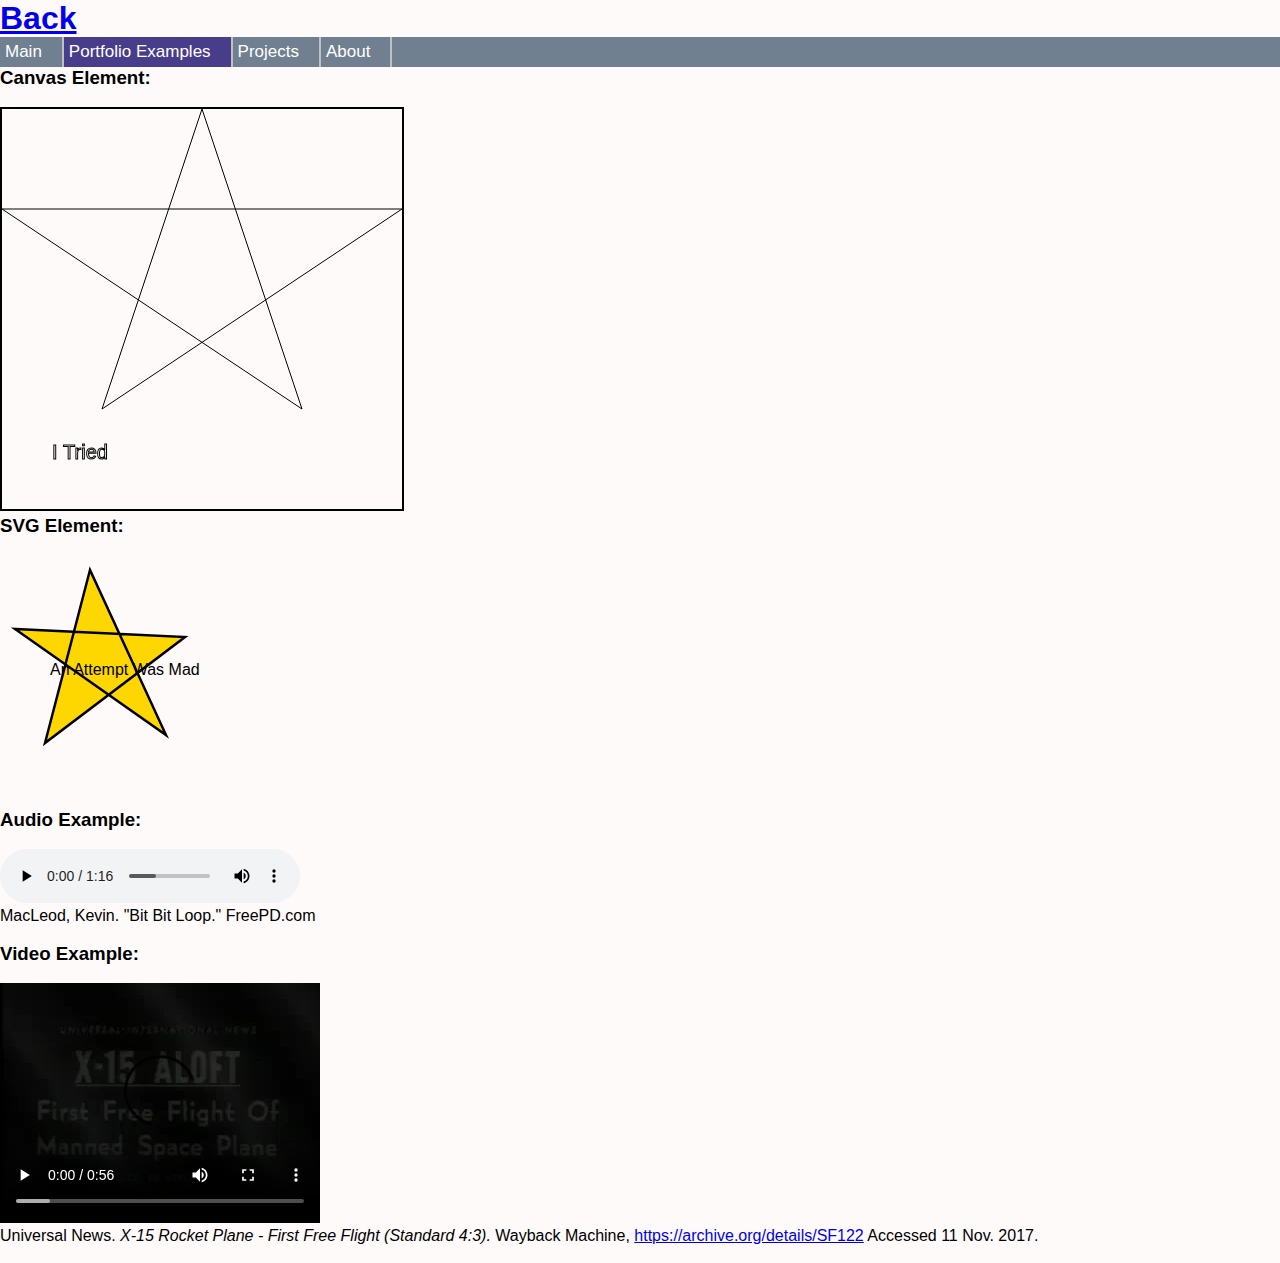
<file: oldSite/graphicsMedia.html>
<!DOCTYPE html>

<html lang = "en">

    <head>

	<meta charset="UTF-8">

<!-- page title -->

        <title>Graphics & Media</title>

<!-- css link, try to keep same file across site -->

        <link rel="stylesheet" href="style.css">

    </head>

    <body>
	
<!-- What to display above the nav bar -->

		<header>
			<h1><a href = '../school.html'>Back</a></h1>
		</header>
		
<!-- Nav Bar (make sure to class the active page) -->
		
		<nav>
			<ul>
				<li>
					<a href='#'>
						Main
					</a>
				</li>
				<li class='dropdown'>
					<a href='#' class='dropParent active'>
						Portfolio Examples
					</a>
					<div class='dropChild'>
						<a href='#'>
							CSS & HTML
						</a>
						<a href='#'>
							Javascript
						</a>
						<a href='#' class='active'>
							Graphics & Media
						</a>
					</div>
				</li>
				<li>
					<a href='#'>
						Projects
					</a>
				</li>
				<li class='dropdown'>
					<a href='#'>
						About
					</a>
				</li>
			</ul>
		</nav>
		
<!-- Page Content -->

		
		
		<h3>Canvas Element:</h3><br>
		
		<canvas id='canvasTest' width='400' height='400' style='border:2px solid black;'>
		Yer browser doesn't support canvas elements
		</canvas>
				
		<script>
			var canvas = document.getElementById("canvasTest");
			var canvasPen = canvas.getContext('2d');
			canvasPen.moveTo(200,0);
			canvasPen.lineTo(300,300);
			canvasPen.lineTo(0,100);
			canvasPen.lineTo(400,100);
			canvasPen.lineTo(100,300);
			canvasPen.lineTo(200,0);
			canvasPen.stroke();
			
			canvasPen.font = '20px \"Comic Sans MS\", cursive, sans-serif';
			canvasPen.strokeText("I Tried",50,350);
			
		</script>
		<br>
		
		<h3>SVG Element:</h3><br>
		
		<svg width="200" height="250">
			<polygon points="90,15 45,188 185,82 15,74 166,180" style="fill:gold;stroke:black;stroke-width:2.5;sfill-rule:evenodd;"/>
			<text fill='#000000" font-size='40' font-family='\'Comic Sans MS\'' x='50' y='120'>An Attempt Was Made</text>
		</svg>
		<br>
		
		<h3>Audio Example:</h3><br>
		
		<audio src='Bit_Bit_Loop.mp3' controls>
		<samp>Audio unavailable</samp>
		</audio>
		
		<p>MacLeod, Kevin. "Bit Bit Loop." FreePD.com</p><br>
		
		<h3>Video Example:</h3><br>
		<video src='x-15footage.mp4' controls>
		<samp>Video unavailable</samp>
		</video>
		
		<p>Universal News. <cite>X-15 Rocket Plane - First Free Flight (Standard 4:3).</cite>
		Wayback Machine,
		<a href='https://archive.org/details/SF122'>https://archive.org/details/SF122</a>
		Accessed 11 Nov. 2017.</p><br>
		
<!-- Bottom of page -->
		
		<footer>
		
		</footer>
		
    </body>

</html>
</file>
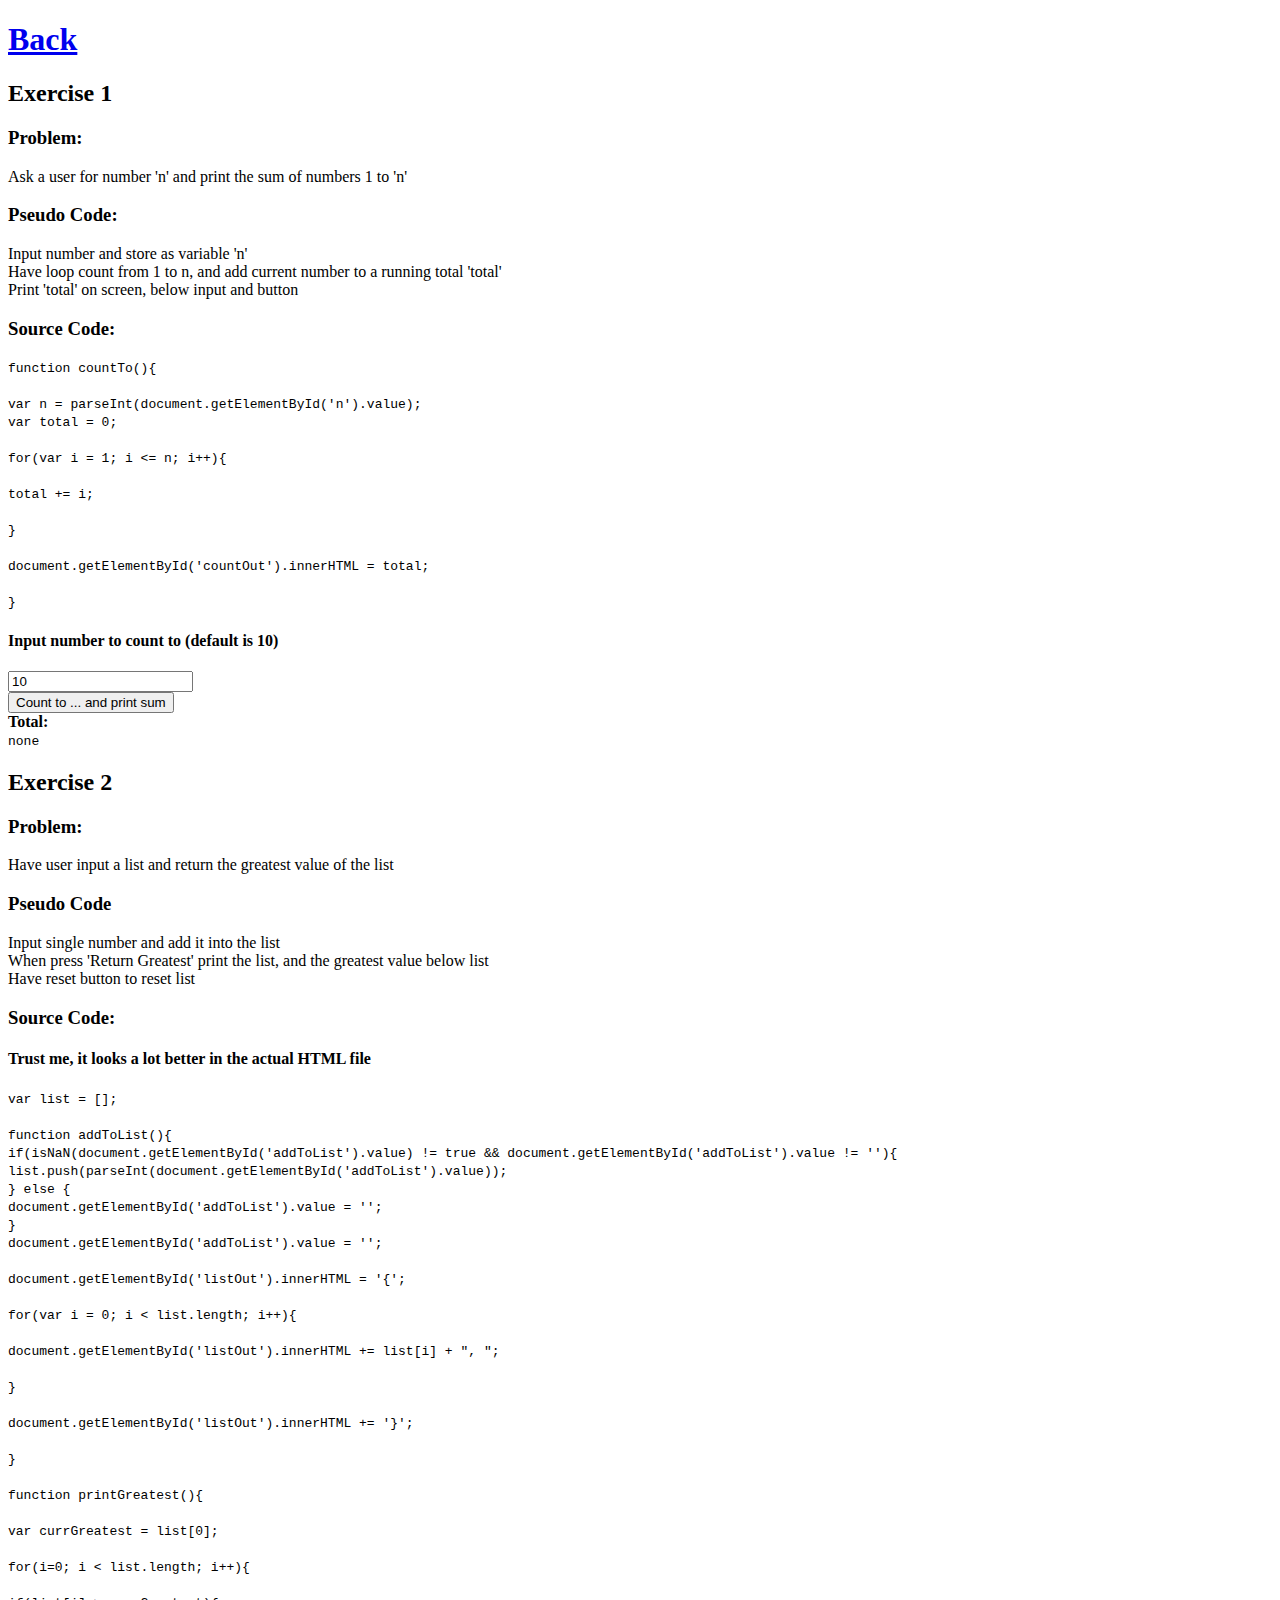
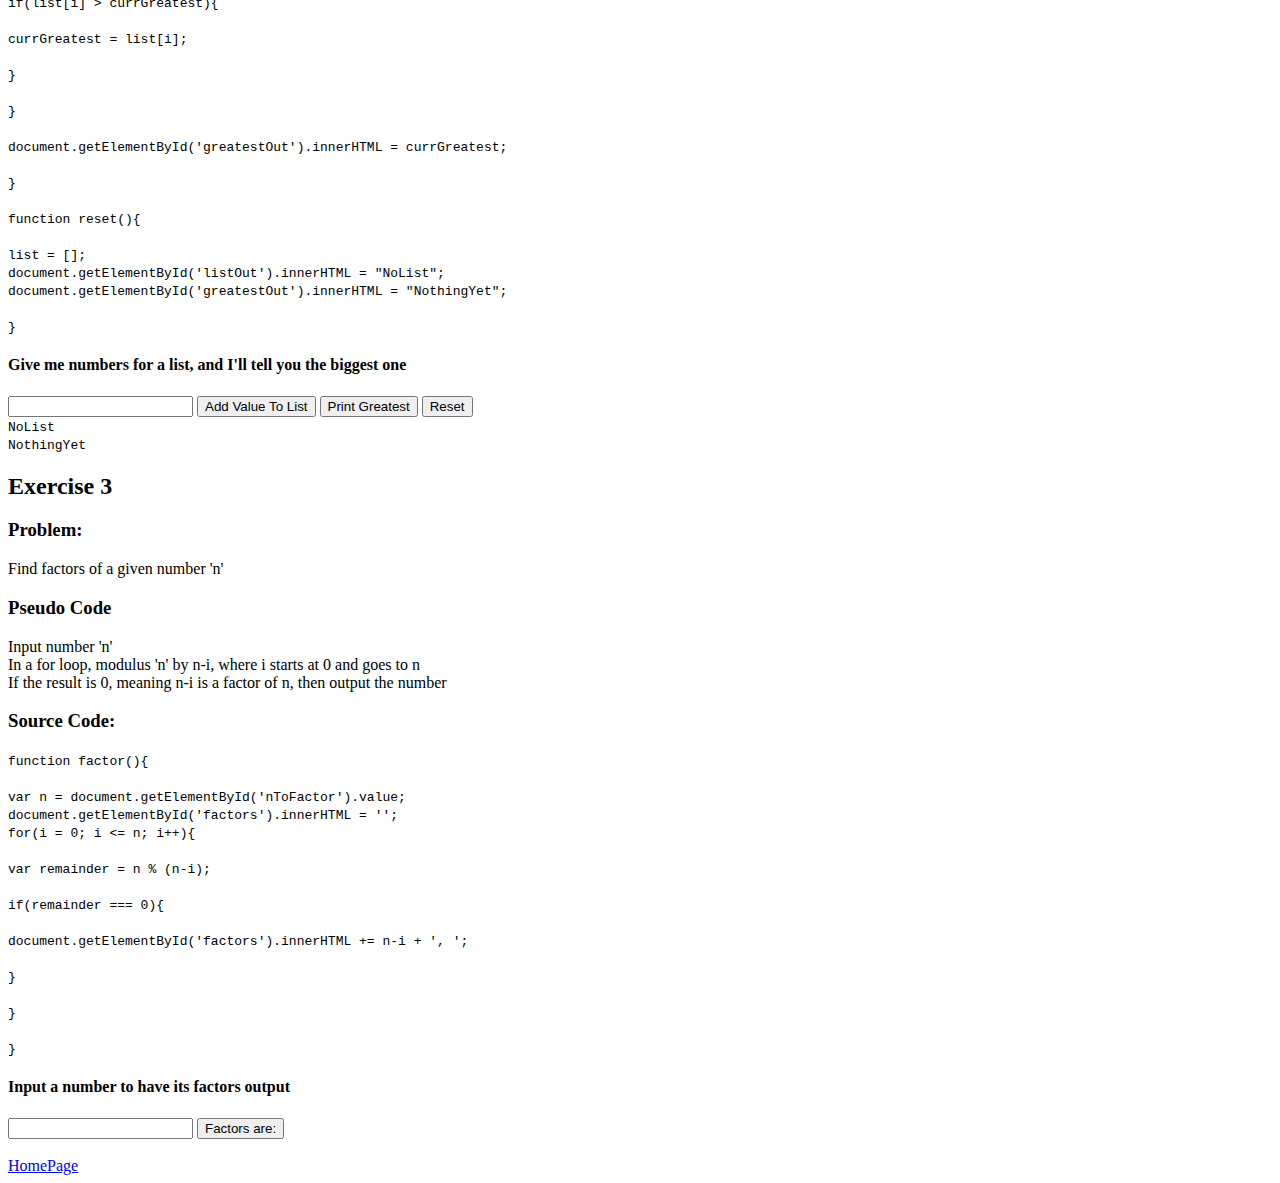
<file: oldSite/javascriptexamples.html>
<!DOCTYPE html>

<html>
	<head>
		<!-- <link rel='stylesheet' href='style.css'> -->
		<meta charset="UTF-8">
		<title>JS Examples</title>
	</head>

	<body>
		
		<h1><a href = '../school.html'>Back</a></h1>
	
		<div id='ex1'>
		
			<h2>Exercise 1</h2>
			
			<h3>Problem:</h3>
			
			<p>Ask a user for number 'n' and print the sum of numbers 1 to 'n'</p>
			
			<h3>Pseudo Code:</h3>
			<p>
				Input number and store as variable 'n'<br>
				Have loop count from 1 to n, and add current number to a running total 'total'<br>
				Print 'total' on screen, below input and button
			</p>
			
			<h3>Source Code:</h3>
			
			<code>
				function countTo(){<br>
						<br>
						var n = parseInt(document.getElementById('n').value);<br>
						var total = 0;<br>
						<br>
						for(var i = 1; i <= n; i++){<br>
							<br>
							total += i;<br>
							<br>
						}<br>
						<br>
						document.getElementById('countOut').innerHTML = total;<br>
						<br>
				}
			</code>
			
			<h4>Input number to count to (default is 10)</h4>
			
			<input type='text' id='n' value='10'>
			<br>
			
			<button onclick='countTo()'>Count to ... and print sum</button>
			<br>
			
			<b>Total:</b>
			<br>
			
			<samp id='countOut'>none</samp>
			
			<script>
				
				function countTo(){
					
					var n = parseInt(document.getElementById('n').value);
					var total = 0;
					
					for(var i = 1; i <= n; i++){
						
						total += i;
						
					}
					
					document.getElementById('countOut').innerHTML = total;
					
				}
				
			</script>
		</div>
		
		<div id='ex2'>
			
			<h2>Exercise 2</h2>
			
			<h3>Problem:</h3>
			
			<p>Have user input a list and return the greatest value of the list</p>
			
			<h3>Pseudo Code</h3>
			<p>
				Input single number and add it into the list<br>
				When press 'Return Greatest' print the list, and the greatest value below list<br>
				Have reset button to reset list<br>
			</p>
			
			<h3>Source Code:</h3>
			<h4>Trust me, it looks a lot better in the actual HTML file</h4>
			<code>
				var list = [];<br> 
				<br> 
				function addToList(){<br> 
					if(isNaN(document.getElementById('addToList').value) != true && document.getElementById('addToList').value != ''){<br> 
						list.push(parseInt(document.getElementById('addToList').value));<br> 
					} else {<br> 
						document.getElementById('addToList').value = '';<br> 
					}<br> 
					document.getElementById('addToList').value = '';<br> 
					<br> 
					document.getElementById('listOut').innerHTML = '{';<br> 
					<br> 
					for(var i = 0; i < list.length; i++){<br> 
						<br> 
						document.getElementById('listOut').innerHTML += list[i] + ", ";<br> 
						<br> 
					}<br> 
					<br> 
					document.getElementById('listOut').innerHTML += '}';<br> 
					<br> 
				}<br> 
				<br> 
				function printGreatest(){<br> 
					<br> 
					var currGreatest = list[0];<br> 
					<br> 
					for(i=0; i < list.length; i++){<br> 
					<br> 
						if(list[i] > currGreatest){<br> 
						<br> 
							currGreatest = list[i];<br> 
						<br> 
						}<br> 
				<br> 
					}<br> 
					<br> 
					document.getElementById('greatestOut').innerHTML = currGreatest;<br> 
					<br> 
				}<br> 
				<br> 
				function reset(){<br> 
				<br> 
					list = [];<br> 
					document.getElementById('listOut').innerHTML = "NoList";<br> 
					document.getElementById('greatestOut').innerHTML = "NothingYet";<br> 
				<br> 
				}<br> 
			</code>
			
			<h4>Give me numbers for a list, and I'll tell you the biggest one</h4>
			
			<input type='text' id='addToList' value=''>
			<button onclick='addToList()'>Add Value To List</button>
			<button onclick='printGreatest()'>Print Greatest</button>
			<button onClick='reset()'>Reset</button>
			<br>
			
			<samp id='listOut'>NoList</samp><br>
			<samp id='greatestOut'>NothingYet</samp>
			
			<script>
			
				var list = [];
				
				function addToList(){
					if(isNaN(document.getElementById('addToList').value) != true && document.getElementById('addToList').value != ''){
						list.push(parseInt(document.getElementById('addToList').value));
					} else {
						document.getElementById('addToList').value = '';
					}
					document.getElementById('addToList').value = '';
					
					document.getElementById('listOut').innerHTML = '{';
					
					for(var i = 0; i < list.length; i++){
						
						document.getElementById('listOut').innerHTML += list[i] + ", ";
						
					}
					
					document.getElementById('listOut').innerHTML += '}';
					
				}
				
				function printGreatest(){
					
					var currGreatest = list[0];
					
					for(i=0; i < list.length; i++){
					
						if(list[i] > currGreatest){
						
							currGreatest = list[i];
						
						}
				
					}
					
					document.getElementById('greatestOut').innerHTML = currGreatest;
					
				}
				
				function reset(){
				
					list = [];
					document.getElementById('listOut').innerHTML = "NoList";
					document.getElementById('greatestOut').innerHTML = "NothingYet";
				
				}
			
			</script>
		</div>
		
		<div id='ex3'>
		
			<h2>Exercise 3</h2>
			
			<h3>Problem:</h3>
			
			<p>Find factors of a given number 'n'</p>
			
			<h3>Pseudo Code</h3>
			<p>
				Input number 'n'<br>
				In a for loop, modulus 'n' by n-i, where i starts at 0 and goes to n<br>
				If the result is 0, meaning n-i is a factor of n, then output the number<br>
			</p>
			
			<h3>Source Code:</h3>
			<code>
				function factor(){<br> 
				<br> 
					var n = document.getElementById('nToFactor').value;<br> 
					document.getElementById('factors').innerHTML = '';<br> 
					for(i = 0; i <= n; i++){<br> 
					<br> 
						var remainder = n % (n-i);<br> 
						<br> 
						if(remainder === 0){<br> 
							<br> 
							document.getElementById('factors').innerHTML += n-i + ', ';<br> 
							<br> 
						}<br> 
					<br> 
					}<br> 
				<br> 
				}<br> 
			</code>
			
			<h4>Input a number to have its factors output</h4>
			
			<input type='text' id='nToFactor'>
			<button onclick='factor()'>Factors are:</button>
			<samp id='factors'></samp>
			
			<script>
			
				function factor(){
				
					var n = document.getElementById('nToFactor').value;
					document.getElementById('factors').innerHTML = '';
					for(i = 0; i <= n; i++){
					
						var remainder = n % (n-i);
						
						if(remainder === 0){
							
							document.getElementById('factors').innerHTML += n-i + ', ';
							
						}
					
					}
				
				}
				
			</script>
			<br>
			<br>
		</div>
		
		<a href='index.html'>HomePage</a>
		
	</body>
</html>
</file>
<file: oldSite/style.css>
/*------Start Defaults------*/

* {
	font-family: Calibri, Helvetica, sans-serif;
	margin: 0;
	padding: 0;
}


body{
	background-color: Snow;
}
/*------End Defaults------*/
/*------Start Nav Bar------*/

nav{
	position: -webkit-sticky; /*for safari*/
	position: sticky;
	top:0;
	z-index:200;
}

nav ul{
	list-style-type: none;
	overflow: hidden;
	background-color: SlateGrey;
}

nav li{
	float: left;
}

nav a{
	color: white;
	font-size: 17px;
	text-decoration: none;
	font-weight: 500;
	display: inline-block;
	padding: 5px 20px 5px 5px;
	border-right: 2px solid silver;
}

nav a:hover{
	background-color: DarkSlateGrey;
}

nav a.active{
	background-color: DarkSlateBlue;
}

nav .dropdown{
	display: inline-block;
}

nav .dropChild {
	display: none;
	position: absolute;
	background-color: SlateGrey;
}

nav .dropChild a{
	text-align: left;
}

nav .dropdown:hover .dropChild{
	display: block;
}

nav .dropdown:hover .dropChild a{
	display: block;
}

/*------End Nav Bar------*/
/*------Start Page Main------*/
article{
	margin: 10px;
}

article ul{
	margin: 20px;
}
</file>
